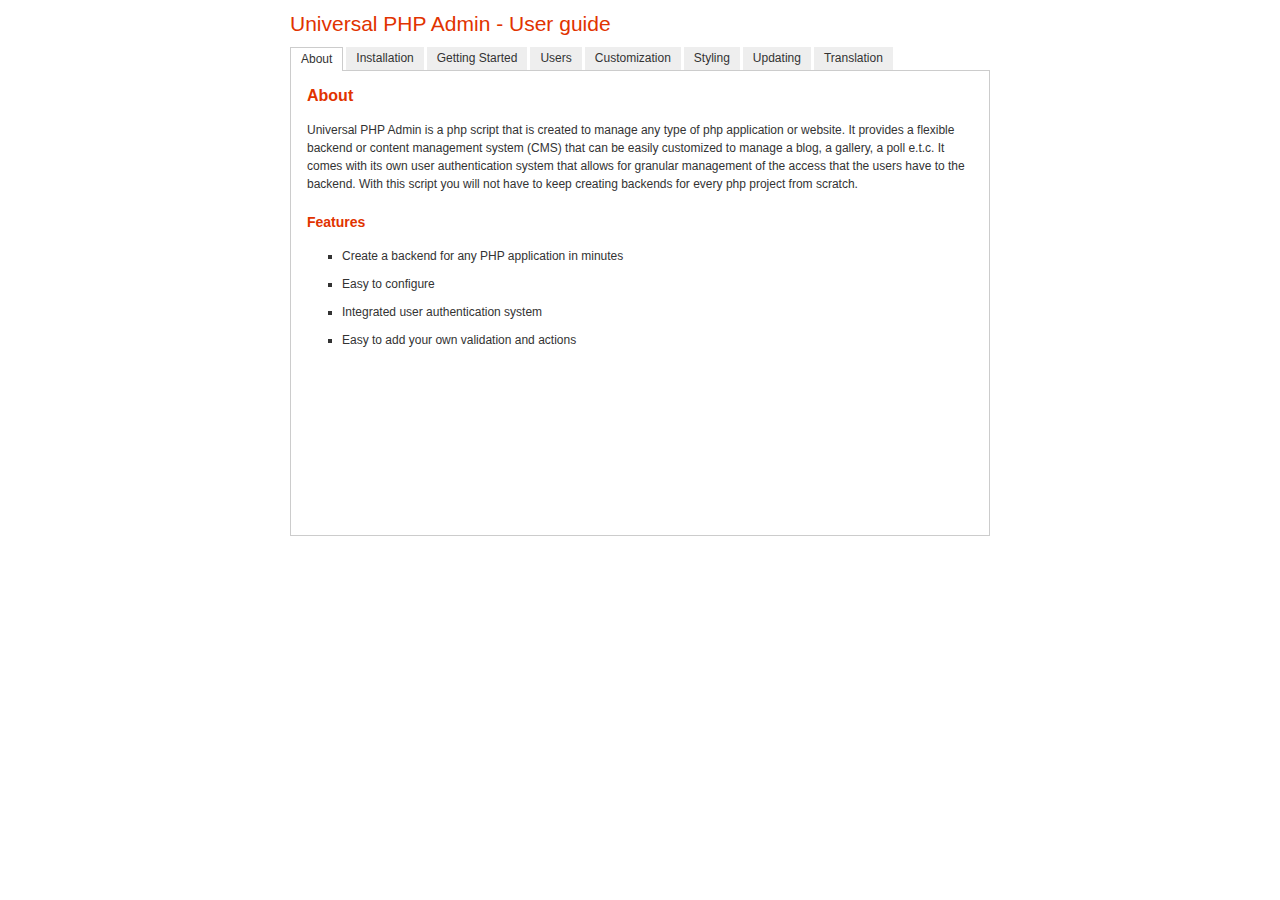
<file: admin/user_guide/index.html>
<!DOCTYPE html PUBLIC "-//W3C//DTD XHTML 1.0 Strict//EN" "http://www.w3.org/TR/xhtml1/DTD/xhtml1-strict.dtd">
<html xmlns="http://www.w3.org/1999/xhtml" xml:lang="en" lang="en">
<head>
    <link rel="stylesheet" media="screen" type="text/css" href="css/style.css" />
    <title>Universal PHP Admin - User guide</title>
	<script type="text/javascript" src="js/jquery.js"></script>
    <script type="text/javascript" src="js/script.js"></script>
</head>
<body>
    <div class="wrapper">
        <h1>Universal PHP Admin - User guide</h1>
        <ul class="navigationTabs">
            <li><a href="#about" rel="about">About</a></li>
            <li><a href="#installation" rel="installation">Installation</a></li>
			<li><a href="#getting_started" rel="getting started">Getting Started</a></li>
			<li><a href="#check_list" rel="check list">Users</a></li>
			<li><a href="#customization" rel="check list">Customization</a></li>
			<li><a href="#styling" rel="styling">Styling</a></li>
			<li><a href="#updating" rel="updating">Updating</a></li>
			<li><a href="#translation" rel="updating">Translation</a></li>
        </ul>
        <div class="tabsContent">
            <div class="tab">
                <h2>About</h2>
				<p>Universal PHP Admin is a php script that is created to manage any type of php application or website. It provides a flexible backend or content management system (CMS) that can be easily customized to manage a blog, a gallery, a poll e.t.c. It comes with its own user authentication system that allows for granular management of the access that the users have to the backend. With this script you will not have to keep creating backends for every php project from scratch.</p>
                <h3>Features</h3>
                <ul>
                    <li>Create a backend for any PHP application in minutes</li>
					<li>Easy to configure</li>
					<li>Integrated user authentication system</li>
                    <li>Easy to add your own validation and actions</li>
				</ul>
				<p>&nbsp;</p>
				<p>&nbsp;</p>
				<p>&nbsp;</p>
				<p>&nbsp;</p>
				<p>&nbsp;</p>
            </div>
            <div class="tab">
                <h2>Installation</h2>
                <ol>
                    <li>Unzip the package.</li>
					<li>Upload the folder named "universal_admin" to you server</li>
					<li>Open the <dfn>includes/settings.php</dfn>. Change the information for your database and domain and other settings</li>
					<li>Navigate to the install.php file to create the first admin account.</li>
					<li>Delete the <dfn>install.php</dfn> file and then navigate to the <dfn>login.php</dfn> file.</li>
				</ol>
				<p>That's it!</p>
				<p>If you're new to Universal PHP Admin, please read the <dfn>Getting Started</dfn> section to begin using Universal PHP Admin.</p>
				<p>&nbsp;</p>
				<p>&nbsp;</p>
				<p>&nbsp;</p>
				<p>&nbsp;</p>
				<p>&nbsp;</p>
            </div>
			<div class="tab">
				 <h2>Getting Started</h2>
					<p>Once Universal PHP Admin has been installed you will been to configure it so that it can your specific application. Universal PHP Admin is design with the assumption that all the objects in your application have a corresponding table in your database. Configuring Universal PHP Admin entails defining the tables for these objects and their fields</p>
					<p>To start configuring Universal PHP Admin, just sign in and click on the <dfn>configure</dfn> link at the top-right area on the Admin dashboard.</p>
					<h3>DEFINING TABLES</h3>
					<p>First we will need to add a table. To define a table all you need is the table's name and a display name that will be convinient for users. For example, lets say that you have a poll application that you need to manage and the poll questions are saved in a table named mysite_polls. You would define this table by providing its name as mysite_polls and a display name Polls.</p>
					<p>After you click save you will then be directed to define the fields for this table.</p>
					<p>For your own convinence you will need to start by defining tables that are not linked to other tables. For example if you have a table for polls questions and another for the choices for these questions, you would need to start by defining th table for the polls and then the one for the choices.</p>
					<h3>DEFINING FIELDS</h3>
					<p>To define a field you will need to provide the following information. Please read this section carefully.</p>
					<ul>
						<li><b>name:</b> This is the name of the field in the table. REQUIRED</li>
						<li><b>display name:</b> This is a more userfriendly name that you can give the field.</li>
						<li><b>input widget:</b> You will need to select the best widget that will best suit the field in the forms for adding and changing the object.</li>
						<li><b>is it required:</b> If the field is always required you will need to check the checkbox.</li>
						<li><b>use as string representation of record:</b> For example, when the images in a gallery are listed the user can most easily identify the images by the titles they have been given. The title would therefore be the string representation of the object and when you defined the title you would check this check box. Every table requires only one field to be the string representation of the object.</li>
						<li><b>Is it visible on the change list page:</b> Will this field be displayed on the change list page (The page that lists the records of a table)?</li>
					</ul>
					<p>Depending on the input widget that you will have selected for a field you may be needed to provide additional information:</p>
					<p><b>Checkbox:</b><br/> A checkbox widget require you to specify the value that will be saved if it is checked and another value if the the checkbox is not checked. You will also need to specify if it is checked or not by default</p>
					<p><b>Foreign Key:</b><br/> For this widget you will need to select the table to which this field is linked to.</p>
					<p><b>Date/Time :</b><br/> You will need to specify the format that will be used to save the date. The format should be the PHP style, i.e. D F j, Y, g:i a. If this value is not provided then the timestamp is saved. You could also choose to make it that the field is automatically filled with the current timestamp when a record is created or updated</p>
					<p><b>Upload File:</b><br/> You will need to specify the path to the folder where the uploaded file will be saved. This path need to be relative to the administration folder of the Universal PHP Admin package. You will also need to specify the allowed file extensions in this format: png|jpg|gif|swf</p>
					<p><b>Select options:</b><br/> You will need to specify the options This widget will use the select form element. For each option that can be selected you will need to specify the value that will be displayed and the value that will be saved. For example, lets say that you want to save the gender of a person as F or M but you want the person that will input the information to see either Female or Male. You will need to input the options as <br/><input class="input" type="text" value="F:Female;M:Male"><br/> The widget in the add and change forms will look like this<br/> <select><option value="M">Male</option><option value="F">Female</option></select></p>
					<p><b>Note:</b> Each tables needs one field to be the primary key and one field to be the string representation. If either of these two is missing then the table is not displayed in the Admin Dashboard</p>
					<p>Once you have defined the tables and their fields then you can start managing them from the dashboard</p>
				<p>&nbsp;</p>
				<p>&nbsp;</p>
				<p>&nbsp;</p>
				<p>&nbsp;</p>
				<p>&nbsp;</p>
            </div>
			<div class="tab">
                <h2>User authentication</h2>
                <p>In the Admin Dashboard there are 3 area that can be accessed:</p>
				<ul>
					<li><b>Authentication:</b> The pages that can be used to add, change and delete users, roles and permissions</li>
					<li><b>Configuration:</b> The pages that are used to configure the tables and the fields.</li>
					<li><b>Tables:</b> The pages that are used to add, change and delete the objects/items</li>
				</ul>
				<p>The things that a user can do in the Dashboard can be controlled using the permissions that their roles have.</p>
				<p>Everytime a table is defines permissions to add, change and delete the table's items are also automatically created.</p>
				<p>The authentication system can also be used to manage pages that are not part of the admin dashboard. To do this all you need to do is:</p>
				<ol>
                    <li>Define the permission for the pages.</li>
					<li>Define a role that has the permission</li>
					<li>Assign the users that will access the pages the role</li>
					<li>Include the the file <dfn>includes/admin.php</dfn> in the pages that you need to restrict access to.</li>
					<li>Create an instance of the Admin class: <dfn>&lt;?php $admin = new Admin(); ?&gt;</dfn></li>
					<li>Place the following php script at the top of the page:<br/><dfn>&lt;?php <br/>if(!$admin->user_has_role('role name')){<br/>
																								header('Location: the_login_file.php'); // this is a page of your choosing<br/>
																								exit();<br/>
																								}<br/>
																				?&gt;</dfn></li>
					<li>There is also a function for checking for a permissions:<br/> <dfn>&lt;?php $admin->user_has_permission('permission_key') ?&gt;</dfn></li>
				</ol>
				<p>To access user information from the session variables:</p>
				<ul>
					<li>User id: $_SESSION['sadmin_user_id']</li>
					<li>User email: $_SESSION['sadmin_user_email']</li>
					<li>User role id: $_SESSION['sadmin_user_role']</li>
				</ul>
				<p>&nbsp;</p>
				<p>&nbsp;</p>
				<p>&nbsp;</p>
				<p>&nbsp;</p>
				<p>&nbsp;</p>
            </div>
			<div class="tab">
                <h2>Customization</h2>
				<p>You can further customize Universal PHP Admin adding your own validation rules for input and actions to be performed on items.</p>
				<h3>Validation</h3>
				<p>To add you own validation you will need to first add a function for doing the validation in the file <dfn>includes/validation.php</dfn>. The function should be something like this:</p>
				<p>
				<textarea name="validation" cols="80" rows="20">
private function numeric_value(){ //unique name for you function. No arguments
$field_name = $this->the_field; // Get the value to validate like this
	
$results = array(); // the function should return an array with two keys

//Key 1 is 'error_message'. This is the msg displayed when the value is invalid
$results['error_message'] = " The value provided for $field_name needs to be numeric.";

//Key 2 is 'valid'. This is a boolean for whether the value is valid or not
$results['valid'] = true;

// Do your validation here.
// You can access the database normally. Do not open or close a connection
$str = trim($this->the_value);
$holder_array = str_split($str);
$holder_str = '';
foreach($holder_array as $holder)
{
	if (!preg_match("/[0-9]/", $holder))
	{
		$results['valid'] = false;
	}
}

//return the array	
return $results;
}
				</textarea>
				</p>
				<p>After you have created the function, add its details to the __construct() function of the class like this:<br/> <dfn>$this->validation_functions[] = array('table'=>'the_table_name', 'field' => 'the_field_name', 'function'=>'the_function_name');</dfn></p>
                <p>That is all it takes.</p>
				
				<h3>Actions</h3>
				<p>Actions can be performed on items in the change list.</p>
				<p>To add an action you will need to first add the function in the file <dfn>includes/actions.php</dfn>. The function should be something like this:</p>
				<p>
				<textarea name="validation" cols="80" rows="20">
private function delete() // give the function a unique name
{
$results = array(); the function should return an array with 3 keys

// Key 1 is 'success_message' - to displayed when the action is successful
$results['success_message'] = 'The records were successfully deleted.';

// Key 2 is 'error_message' - to displayed when the action is fails
$results['error_message'] = 'There was an error. Please try again.';

// Key 3 is 'status' - To indicate if the action was a success or not
$results['status'] = 'error';

// you can run mysql queries as normal. There is no need to open a connection
$table = $this->current_table; //The current table can be accessed like this
$primary_key = $this->current_table_primary_key; //The the primary key fields name of the current table can be accessed like this
foreach($this->posted_ids as $id) //The ids of the records that where selected can be accessed like this
{
	$qry = mysql_query("DELETE FROM $table WHERE $primary_key = $id");
}
$results['status'] = 'success';
		
return $results;
}
				</textarea>
				</p>
				<p>After you have created the function, add its details to the __construct() function of the class like this:<br/> <dfn>$this->action_functions[] = array('table'=>'the_table_name', 'function_name'=>'the_function_name', 'display_message'=>'The name for the action to in the select list');</dfn></p>
                <p>That is all it takes.</p>
				<p>&nbsp;</p>
				<p>&nbsp;</p>
				<p>&nbsp;</p>
				<p>&nbsp;</p>
				<p>&nbsp;</p>
            </div>
			<div class="tab">
                <h2>Styling</h2>
				<p>The following are the styling changes that you might want to make:</p>
				<ul>
					<li><b>Admin dashboard pages:</b> The styling for these can be change in the file <dfn>administration/assets/css/style.css</dfn>.</li>
					<li><b>The log in pages:</b> The styling for these can be change in the <dfn>administration/assets/css/login.css</dfn></li>
				</ul>
                <p>&nbsp;</p>
				<p>&nbsp;</p>
				<p>&nbsp;</p>
				<p>&nbsp;</p>
				<p>&nbsp;</p>
            </div>
			<div class="tab">
                <h2>Updating</h2>
				<ol>
					<li>Download and unzip the package</li>
					<li>If you have made changes to <dfn>includes/actions.php</dfn> or <dfn>includes/validation.php</dfn>, then replace these two files in the new package with the ones you have changed</li>
					<li>Open the <dfn>includes/settings.php</dfn>. Change the information for your database and domain and other settings</li>
					<li>Back up you old files</li>
					<li>Upload the new package</li>
					<li>Your script is now updated.</li>
				</ol>
                <p>&nbsp;</p>
				<p>&nbsp;</p>
				<p>&nbsp;</p>
				<p>&nbsp;</p>
				<p>&nbsp;</p>
            </div>
			<div class="tab">
                <h2>Translation</h2>
				<p>This script has been prepared for translation. To translate it, simple follow these instructions.</p>
				<ol>
					<li>Go to the folder <dfn>includes/language/</dfn></li>
					<li>Make a copy of the folder <dfn>english</dfn> and rename it to the language of your choice.</li>
					<li>Open the folder you have just created and you will find a number of php files that define array elements for the text that the script displays.</li>
					<li>One by one make changes to each of the array elements in all of the files.</li>
					<li>When you are done  translating open the <dfn>includes/settings.php</dfn>. Change line 40 <dfn>$config['language']</dfn> from english to the name of the folder you just create and you are done.</li>
				</ol>
                <p>&nbsp;</p>
				<p>&nbsp;</p>
				<p>&nbsp;</p>
				<p>&nbsp;</p>
				<p>&nbsp;</p>
            </div>
        </div>
    </div>
	<p>&nbsp;</p>
</body>
</html>
</file>
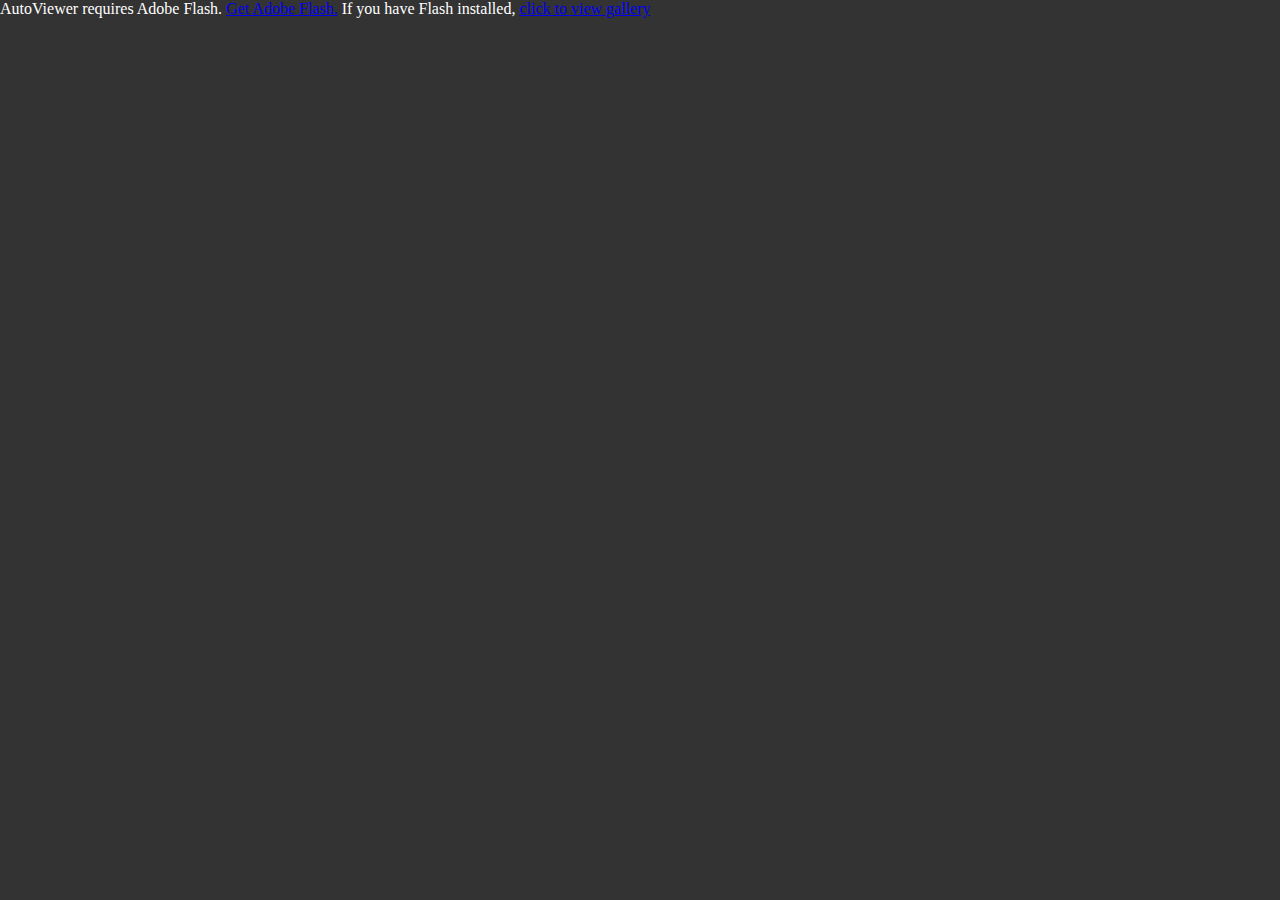
<file: mvc/images/gallery/index.html>
﻿<html xmlns="http://www.w3.org/1999/xhtml" xml:lang="en" lang="en">

<head>

<meta http-equiv="Content-Type" content="text/html; charset=UTF-8" />

<meta name="generator" content="Adobe Lightroom"/>

<title>Adobe Web Gallery</title>

<!-- Download AutoViewer at www.airtightinteractive.com/projects/autoviewer -->

<script type="text/javascript" src="swfobject.js"></script>

<style type="text/css">	

	/* hide from ie on mac \*/

	html {

		height: 100%;

		overflow: hidden;

	}

	

	#flashcontent {

		height: 100%;

	}

	/* end hide */



	body {

		height: 100%;

		margin: 0;

		padding: 0;

		background-color: 333333;

		color: #ffffff;

	}

</style>

</head>

<body>

	<div id="flashcontent">AutoViewer requires Adobe Flash. <a href="http://www.macromedia.com/go/getflashplayer/">Get Adobe Flash.</a> If you have Flash installed, <a href="index.html?detectflash=false">click to view gallery</a></div>	

	<script type="text/javascript">

		var fo = new SWFObject("viewer.swf", "viewer", "100%", "100%", "8", "333333" );

		fo.addParam("scale", "noscale");

		fo.addParam("quality", "best");
		
		fo.addParam("wmode", "opaque");

		fo.write("flashcontent");

		fo.addVariable( "langOpenImage", "Open Image in New Window");

		fo.addVariable("langAbout", "About");

	</script>	

</body>

</html>
</file>
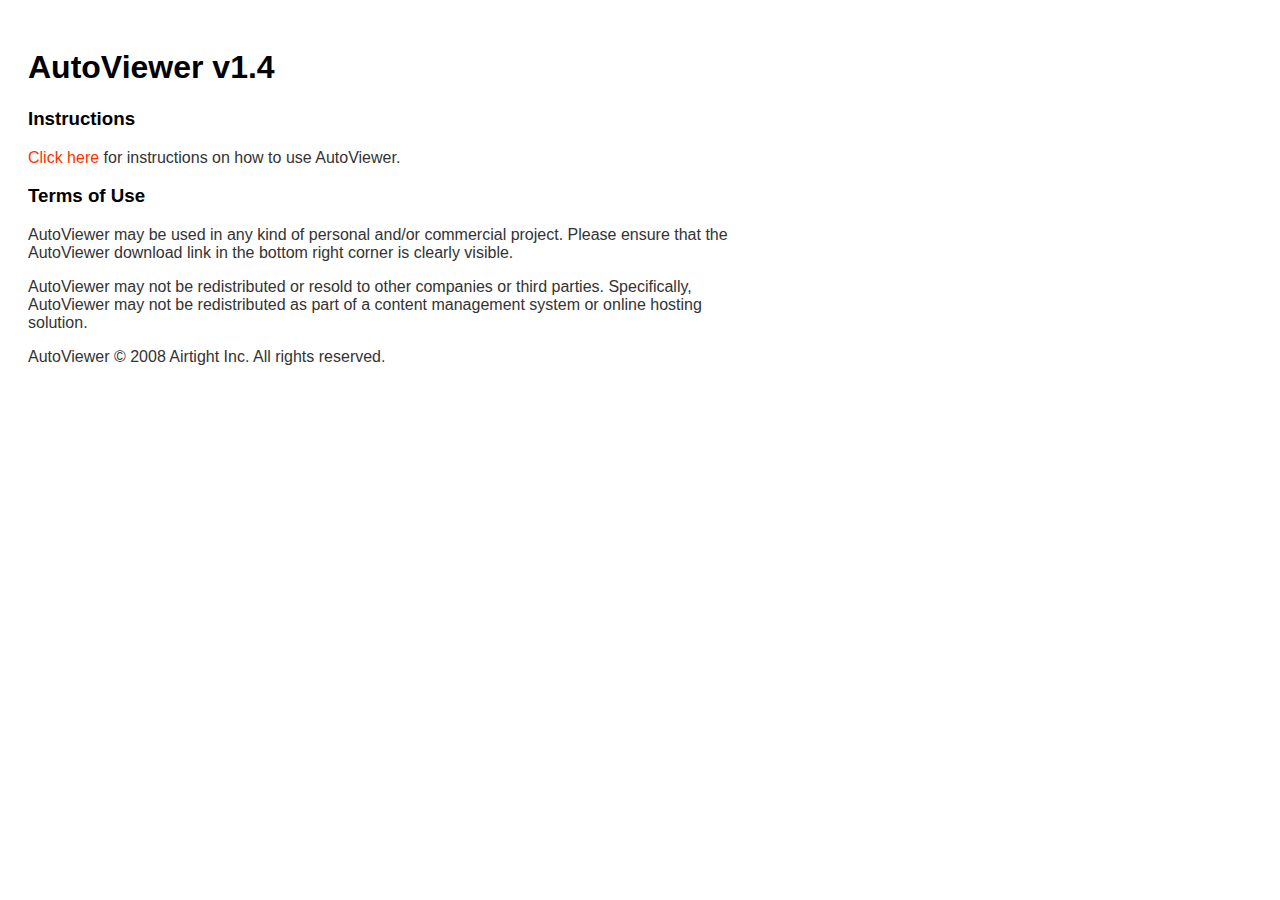
<file: mvc/images/gallery/readme.html>
<!DOCTYPE html PUBLIC "-//W3C//DTD XHTML 1.0 Transitional//EN" "http://www.w3.org/TR/xhtml1/DTD/xhtml1-transitional.dtd">
<html xmlns="http://www.w3.org/1999/xhtml">
<head>
<meta http-equiv="Content-Type" content="text/html; charset=iso-8859-1" />
<title>AutoViewer Readme</title>

<style type="text/css">

body {
	font-family: 'Lucida Grande', Verdana, Arial, Sans-Serif;
	color: #333;
	width:700px;
	padding: 20px;
}

h1, h2, h3 ,h4, h5{
	color: #000;	
}

a{
	color: #F30;
	text-decoration: none;
}

</style>
</head>

<body>
<h1>AutoViewer v1.4</h1>
<h3>Instructions</h3>
<p><a href="http://www.airtightinteractive.com/projects/autoviewer/">Click here</a> for instructions on how to use AutoViewer.</p>
<h3>Terms of Use</h3>
<p>AutoViewer may be used in any kind of personal and/or commercial project. Please ensure that the AutoViewer download link in the bottom right corner is clearly visible.</p>
<p>AutoViewer may not be redistributed or resold to other companies or third parties. Specifically, AutoViewer may not be redistributed as part of a content management system or online hosting solution.  </p>
<p>AutoViewer &copy; 2008 Airtight Inc. All rights reserved.</p>
</body>
</html>
</file>
<file: admin/user_guide/css/style.css>
body,div,dl,dt,dd,ul,ol,li,h1,h2,h3,h4,h5,h6,pre,form,fieldset,input,textarea,p,blockquote,th,td { 
	margin:0;
	padding:0;
}
table {
	border-collapse:collapse;
	border-spacing:0;
}
fieldset,img { 
	border:0;
}
address,caption,cite,code,dfn,em,strong,th,var {
	font-style:normal;
	font-weight:normal;
}
ol,ul {
	list-style:none;
}
caption,th {
	text-align:left;
}
h1,h2,h3 {
	font-size:100%;
	font-weight:normal;
	color: #e13300;
}
h4,h5,h6 {
	font-size:100%;
	font-weight:bold;
	color: #000000;
}
q:before,q:after {
	content:'';
}
abbr,acronym { border:0;
}
html, body {
	background-color: #fff;
	font-family: Arial, Helvetica, sans-serif;
	font-size: 12px;
	line-height: 18px;
	color: #333;
}
body {
	text-align: center;
	overflow: auto;
}
.wrapper {
	width: 700px;
	margin: 0 auto;
	text-align: left;
}
h1 {
	font-size: 21px;
	height: 47px;
	line-height: 47px;
}
dfn {
 color: #00620C;
 font-weight: bold;
 font-style: normal;
}
.navigationTabs  ul{
	height: 23px;
	line-height: 23px;
	border-bottom: 1px solid #ccc;
}

.navigationTabs {
	height: 23px;
	line-height: 23px;
	border-bottom: 1px solid #ccc;
}
.navigationTabs li {
	float: left;
	height: 23px;
	line-height: 23px;
	padding-right: 3px;
}
.navigationTabs li a{
	float: left;
	dispaly: block;
	height: 23px;
	line-height: 23px;
	padding: 0 10px;
	overflow: hidden;
	color: #333;
	background-color: #eee;
	position: relative;
	text-decoration: none;
}
.navigationTabs li a:hover {
	background-color: #f0f0f0;
}
.navigationTabs li a.active {
	background-color: #fff;
	border: 1px solid #ccc;
	border-bottom: 0px solid;
}
.tabsContent {
	border: 1px solid #ccc;
	border-top: 0px solid;
	width: 698px;
	overflow: hidden;
}
.tab {
	padding: 16px;
	display: none;
}
.tab h2 {
	font-weight: bold;
	font-size: 16px;
}
.tab h3 {
	font-weight: bold;
	font-size: 14px;
	margin-top: 20px;
}
.tab p {
	margin-top: 16px;
	clear: both;
}
.tab ul {
	margin-top: 16px;
	list-style: square;
}
.tab ol {
	margin-top: 16px;
	list-style: decimal;
}
.tab li {
	margin: 10px 0 0 35px;
}
.tab a {
	color: #8FB0CF;
}
.tab strong {
	font-weight: bold;
}
.tab pre {
	font-size: 11px;
	margin-top: 20px;
	width: 668px;
	overflow: auto;
	clear: both;
}
.tab table {
	width: 100%;
}
.tab table td {
	padding: 6px 10px 6px 0;
	vertical-align: top;
}
.tab dt {
	margin-top: 16px;
}

#colorSelector {
	position: relative;
	width: 36px;
	height: 36px;
	background: url(../images/select.png);
}
#colorSelector div {
	position: absolute;
	top: 3px;
	left: 3px;
	width: 30px;
	height: 30px;
	background: url(../images/select.png) center;
}
#colorSelector2 {
	position: absolute;
	top: 0;
	left: 0;
	width: 36px;
	height: 36px;
	background: url(../images/select2.png);
}
#colorSelector2 div {
	position: absolute;
	top: 4px;
	left: 4px;
	width: 28px;
	height: 28px;
	background: url(../images/select2.png) center;
}
#colorpickerHolder2 {
	top: 32px;
	left: 0;
	width: 356px;
	height: 0;
	overflow: hidden;
	position: absolute;
}
#colorpickerHolder2 .colorpicker {
	background-image: url(../images/custom_background.png);
	position: absolute;
	bottom: 0;
	left: 0;
}
#colorpickerHolder2 .colorpicker_hue div {
	background-image: url(../images/custom_indic.gif);
}
#colorpickerHolder2 .colorpicker_hex {
	background-image: url(../images/custom_hex.png);
}
#colorpickerHolder2 .colorpicker_rgb_r {
	background-image: url(../images/custom_rgb_r.png);
}
#colorpickerHolder2 .colorpicker_rgb_g {
	background-image: url(../images/custom_rgb_g.png);
}
#colorpickerHolder2 .colorpicker_rgb_b {
	background-image: url(../images/custom_rgb_b.png);
}
#colorpickerHolder2 .colorpicker_hsb_s {
	background-image: url(../images/custom_hsb_s.png);
	display: none;
}
#colorpickerHolder2 .colorpicker_hsb_h {
	background-image: url(../images/custom_hsb_h.png);
	display: none;
}
#colorpickerHolder2 .colorpicker_hsb_b {
	background-image: url(../images/custom_hsb_b.png);
	display: none;
}
#colorpickerHolder2 .colorpicker_submit {
	background-image: url(../images/custom_submit.png);
}
#colorpickerHolder2 .colorpicker input {
	color: #778398;
}
#customWidget {
	position: relative;
	height: 36px;
}

input.inputDate {
	border: 1px solid #999;
	padding: 4px;
	border-bottom-color: #ddd;
	border-right-color: #ddd;
	width: 65px;
}
#widget {
	position: relative;
}
#widgetField {
	width: 290px;
	height: 26px;
	background: url(../images/field.png);
	overflow: hidden;
	position: relative;
}
#widgetField a 	{
	display: block;
	position: absolute;
	width: 26px;
	height: 26px;
	top: 0;
	right: 0;
	text-decoration: none;
	text-indent: -3000px;
}
#widgetField span	{
	font-size: 12px;
	font-weight: bold;
	color: #000;
	position: absolute;
	top: 0;
	height: 26px;
	line-height: 26px;
	left: 5px;
	width: 250px;
	text-align: center;
}
#widgetCalendar {
	position: absolute;
	top: 26px;
	left: 0;
	height: 0px;
	overflow: hidden;
	width: 588px;
	background: #B9B9B9;
}
#widgetCalendar .datepicker {
	position: absolute;
	bottom: 0;
	top: auto;
}
#widgetCalendar .datepickerContainer,
#widgetCalendar .datepickerBorderT,
#widgetCalendar .datepickerBorderB,
#widgetCalendar .datepickerBorderL,
#widgetCalendar .datepickerBorderR,
#widgetCalendar .datepickerBorderTL,
#widgetCalendar .datepickerBorderTR,
#widgetCalendar .datepickerBorderBL,
#widgetCalendar .datepickerBorderBR {
	background: transparent !important;
}
#widgetCalendar .datepicker a:hover{
	color: #b6f063;
}
</file>
